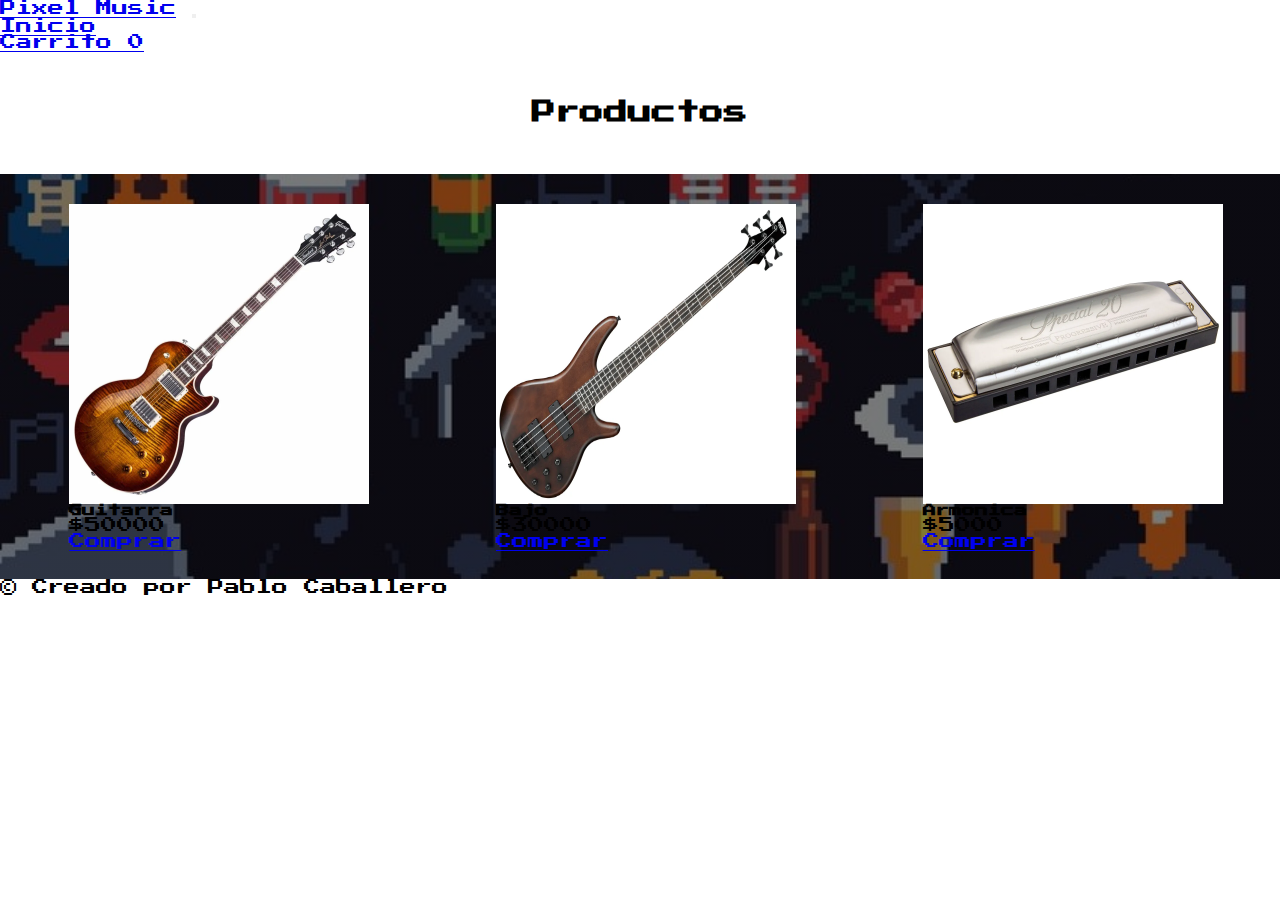
<file: index.html>
<!DOCTYPE html>
<html lang="en">
<head>
    <meta charset="UTF-8">
    <meta http-equiv="X-UA-Compatible" content="IE=edge">
    <meta name="viewport" content="width=device-width, initial-scale=1.0">
    <!--Bootstrap-->
    <link href="https://cdn.jsdelivr.net/npm/bootstrap@5.3.0-alpha1/dist/css/bootstrap.min.css" rel="stylesheet" integrity="sha384-GLhlTQ8iRABdZLl6O3oVMWSktQOp6b7In1Zl3/Jr59b6EGGoI1aFkw7cmDA6j6gD" crossorigin="anonymous">
    <!--CSS-->
    <link rel="stylesheet" href="./CSS/style.css">
    <title>Pixel Music</title>
</head>
<body>

    <div class="main-container">

        <!--Navbar de bootstrap-->
        <nav class="navbar navbar-expand-lg bg-dark navbar-dark">
            <div class="container-fluid">
              <a class="navbar-brand" href="index.html">Pixel Music</a>
              <button class="navbar-toggler" type="button" data-bs-toggle="collapse" data-bs-target="#navbarNav" aria-controls="navbarNav" aria-expanded="false" aria-label="Toggle navigation">
                <span class="navbar-toggler-icon"></span>
              </button>
              <div class="collapse navbar-collapse justify-content-end" id="navbarNav">
                <ul class="navbar-nav">
                  <li class="nav-item">
                    <a class="nav-link index-button" href="#">Inicio</a>
                  </li>
                  <li class="nav-item">
                    <a class="nav-link car-button" href="carrito.html">Carrito <span class="amount">0</span></a>
                  </li>
                </ul>
              </div>
            </div>
          </nav>

        <!--Contenido-->  
        <main>

          <h2 class="title-products">Productos</h2>

          <div id="container-products" class="container-products">

            <!--Cargado mediante JS-->
            
          </div>
          





      </main>
        <footer>
          <p class="copy">&copy; Creado por Pablo Caballero</p>
        </footer>

    </div>
    











    <!--Scrips locales-->
    <script src="./JS/main.js"></script>
    <!--Scrips de bootstrap-->
    <script src="https://cdn.jsdelivr.net/npm/@popperjs/core@2.11.6/dist/umd/popper.min.js" integrity="sha384-oBqDVmMz9ATKxIep9tiCxS/Z9fNfEXiDAYTujMAeBAsjFuCZSmKbSSUnQlmh/jp3" crossorigin="anonymous"></script>
    <script src="https://cdn.jsdelivr.net/npm/bootstrap@5.3.0-alpha1/dist/js/bootstrap.min.js" integrity="sha384-mQ93GR66B00ZXjt0YO5KlohRA5SY2XofN4zfuZxLkoj1gXtW8ANNCe9d5Y3eG5eD" crossorigin="anonymous"></script>
</body>
</html>
</file>
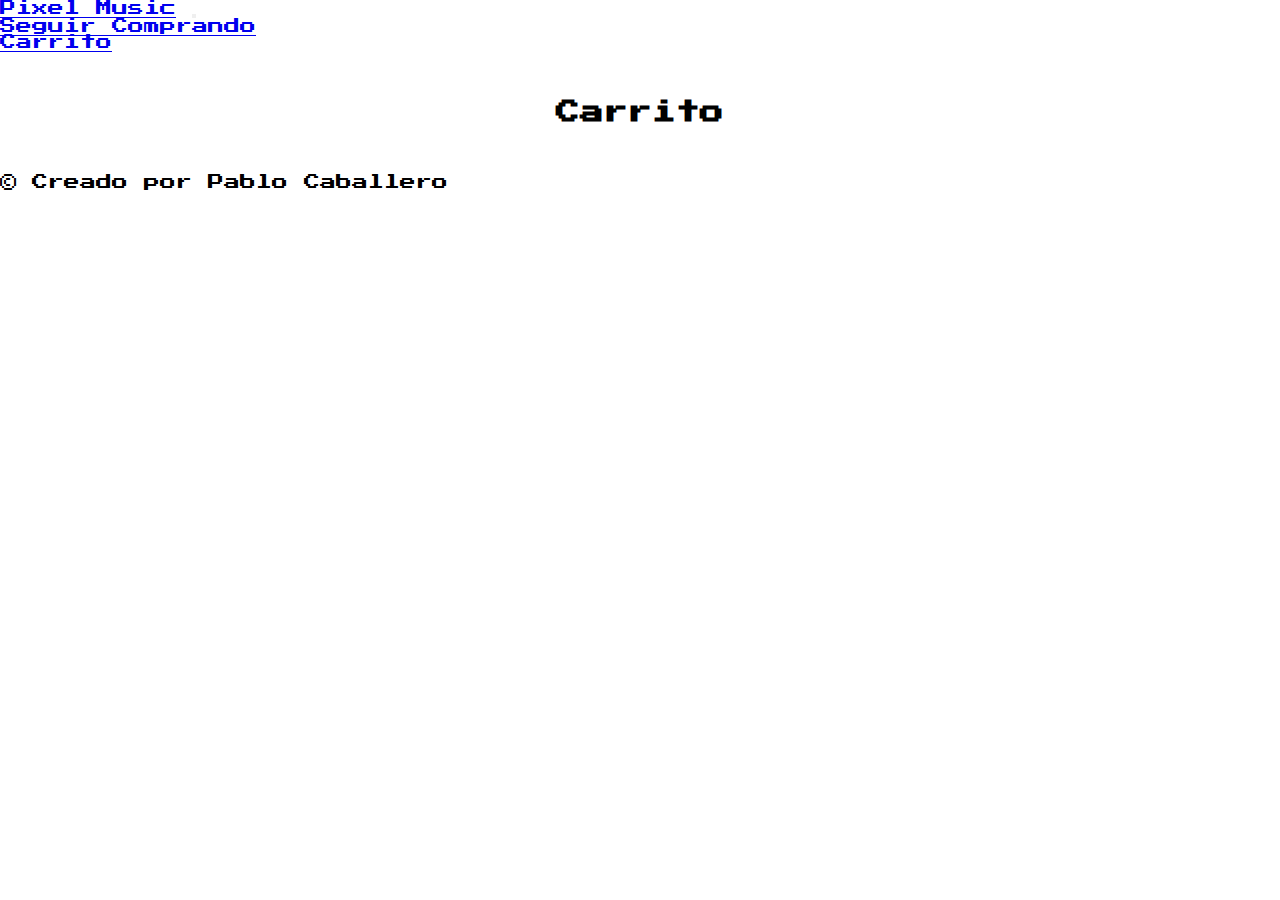
<file: carrito.html>
<!DOCTYPE html>
<html lang="en">
<head>
    <meta charset="UTF-8">
    <meta http-equiv="X-UA-Compatible" content="IE=edge">
    <meta name="viewport" content="width=device-width, initial-scale=1.0">
    <!--Bootstrap-->
    <link href="https://cdn.jsdelivr.net/npm/bootstrap@5.3.0-alpha1/dist/css/bootstrap.min.css" rel="stylesheet" integrity="sha384-GLhlTQ8iRABdZLl6O3oVMWSktQOp6b7In1Zl3/Jr59b6EGGoI1aFkw7cmDA6j6gD" crossorigin="anonymous">
    <!--CSS-->
    <link rel="stylesheet" href="./CSS/style.css">
    <title>Pixel Music</title>
</head>
<body>

    <div class="main-container">

        <!--Navbar de bootstrap-->
        <nav class="navbar navbar-expand-lg bg-dark navbar-dark">
            <div class="container-fluid">
              <a class="navbar-brand" href="./index.html">Pixel Music</a>
              <button class="navbar-toggler" type="button" data-bs-toggle="collapse" data-bs-target="#navbarNav" aria-controls="navbarNav" aria-expanded="false" aria-label="Toggle navigation">
                <span class="navbar-toggler-icon"></span>
              </button>
              <div class="collapse navbar-collapse justify-content-end" id="navbarNav">
                <ul class="navbar-nav">
                  <li class="nav-item">
                    <a class="nav-link index-button" href="./index.html">Seguir Comprando</a>
                  </li>
                  <li class="nav-item">
                    <a class="nav-link car-button" href="carrito.html">Carrito</a>
                  </li>
                </ul>
              </div>
            </div>
          </nav>

        <!--Carrito-->  
        <main>
          
          <h2 class="car-title">Carrito</h2>
          <p class="disabled">Aun no agregas ningun producto</p>
            
          <div class="car-container">
              
                <div class="car-products">

                    <div class="car-product disabled">
                      <!--Producto 1-->
                        <img class="car-product-image" src="./imagenes/armonica.jpg" alt="">
                        
                        <div class="car-product-select">
                            <p class="selected-product">Producto seleccionado</p>
                            <h3>Armonica</h3>
                        </div>

                        <div class="car-amount">
                            <p>Cantidad</p>
                            <p>1</p>
                        </div>

                        <div class="car-price">
                            <p>Precio</p>
                            <p>$5000</p>
                        </div>

                        <div class="car-price-sub">
                            <p>Sub Total</p>
                            <p>$5000</p>
                        </div>

                        <button class="delete-product">trash</button>

                    </div>
                    

                    <div class="car-product disabled">
                      <!--Producto 2--> 
                        <img class="car-product-image" src="./imagenes/Bajo.jpg" alt="">

                      <div class="car-product-select">
                          <p class="selected-product">Producto seleccionado</p>
                          <h3>Bajo</h3>
                      </div>

                      <div class="car-amount">
                          <p>Cantidad</p>
                          <p>1</p>
                      </div>

                      <div class="car-price">
                          <p>Precio</p>
                          <p>$30.000</p>
                      </div>

                      <div class="car-price-sub">
                          <p>Sub Total</p>
                          <p>$30.000</p>
                      </div>

                      <button class="delete-product">trash</button>
                  </div>

                </div>

                
               
              <!--Acciones del carrito-->  

              <div class="action-car disabled">
                <div class="action-car-left">
                  <button id="action-car-left" class="empty-cart">Quitar productos</button>
                </div>
                <div class="action-car-rigth">
                  <div class="action-car-rigth">
                      <p>Total:</p>
                      <p id="total">$</p>
                  </div>
                      <button id="buy-button" class="buy-button">Comprar</button>
                </div>
              </div> 

            </div>

        </main>

    </div>
    
    <footer>
      <p class="copy">&copy; Creado por Pablo Caballero</p>
    </footer>










    <!--Scrips locales-->
    <script src="./JS/main.js"></script>
    <!--Scrips de bootstrap-->
    <script src="https://cdn.jsdelivr.net/npm/@popperjs/core@2.11.6/dist/umd/popper.min.js" integrity="sha384-oBqDVmMz9ATKxIep9tiCxS/Z9fNfEXiDAYTujMAeBAsjFuCZSmKbSSUnQlmh/jp3" crossorigin="anonymous"></script>
    <script src="https://cdn.jsdelivr.net/npm/bootstrap@5.3.0-alpha1/dist/js/bootstrap.min.js" integrity="sha384-mQ93GR66B00ZXjt0YO5KlohRA5SY2XofN4zfuZxLkoj1gXtW8ANNCe9d5Y3eG5eD" crossorigin="anonymous"></script>
</body>
</html>
</file>
<file: CSS/style.css>
@import url('https://fonts.googleapis.com/css2?family=Press+Start+2P&display=swap');

* {
    margin: 0;
    padding: 0;
    box-sizing: border-box;
    font-family: 'Press Start 2P', cursive;

}

/* Index */

.title-products{
    color: black;
    text-align: center;
    margin: 50px;
}

.container-products{
    display: flex;
    justify-content: space-around;
    flex-wrap: wrap;
    background-image: linear-gradient(
        0deg,
        rgba(0,0,0,0.5),
        rgba(0,0,0,0.5)
    )
    ,url(../imagenes/backGroundImage.jpg);
    background-repeat: no-repeat;
    background-size: cover;
    background-position: center center;
}

.product{
    margin: 30px;
}

/*Carrito*/


.car-container{
    display: flex;
    flex-direction: column;
}

.car-title{
    text-align: center;
    margin: 50px;
}

/*Clase para ocultar elementos*/
.border{
    border: 30px black solid;
}

.car-products{
    display: flex;
    flex-direction: column;
    gap: 1rem;
}

.car-product{
    display: flex;
    justify-content: space-between;
    align-items: center;
    background-color: lightslategray;
    padding: 20px;
    
}

.car-product-image{
    width: 100px;
    height: 100px;
}

.delete-product{
    cursor: pointer;
}

.action-car{
    display: flex;
    justify-content: space-between;
}

.action-car-left{
    padding: 20px
}

.action-car-rigth{
    padding: 20px;
}

/*Solo se muestra cuando el carro esta vacio*/
.disabled{
    display: none;
}
</file>
